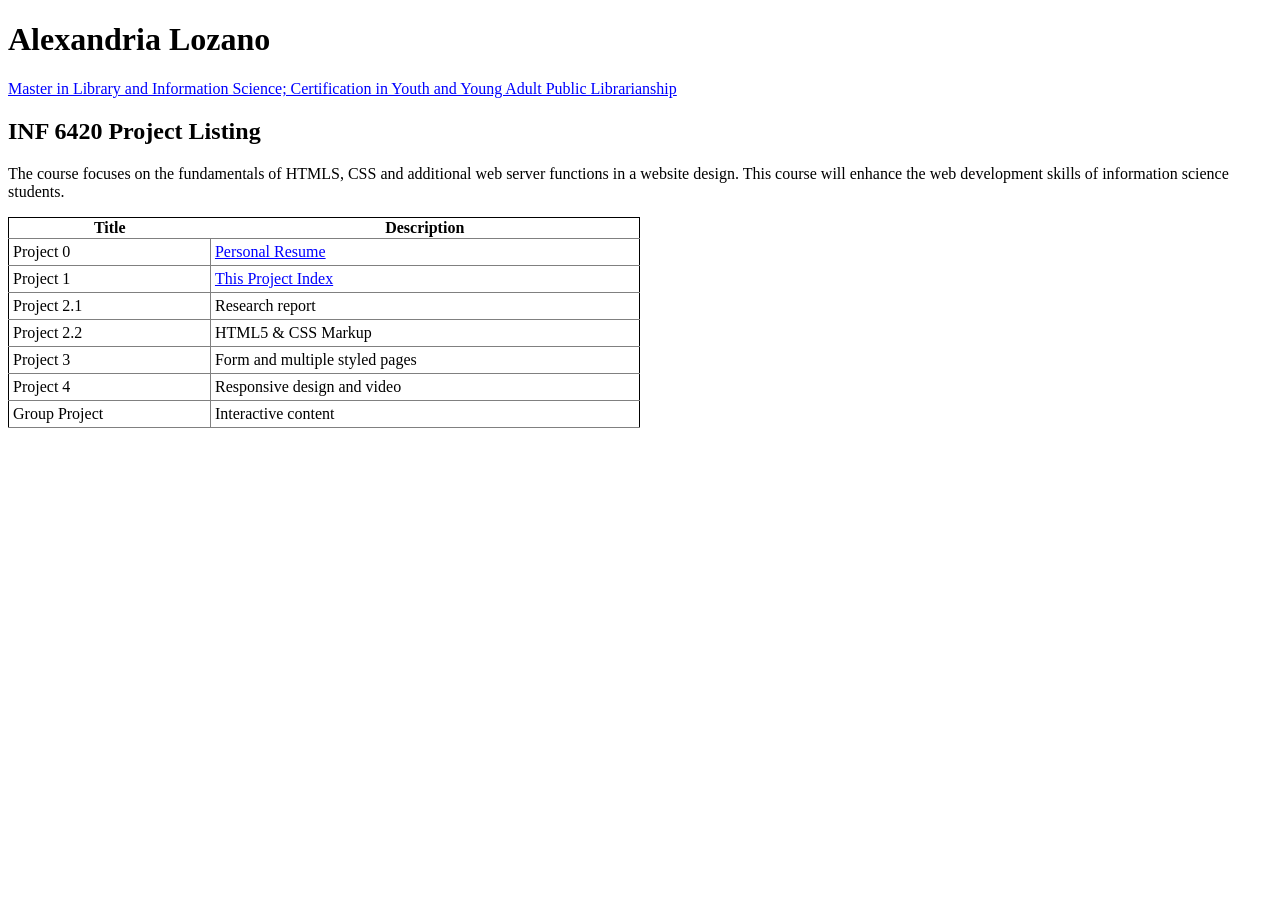
<file: index.html>
<!DOCTYPE html>
<html lang="eng">
    <head>
        <title>Course Index</title>
        <link rel="stylesheet" href="css/styles.css">
    </head>
    <body>
        <header>
            <h1>Alexandria Lozano</h1>
            <p> Master in Library and Information Science; Certification in Youth and Young Adult Public Librarianship

            </p>
        </header>
        <main>
            <h2>INF 6420 Project Listing</h2>
            <p>The course focuses on the fundamentals of HTMLS, CSS and additional web server functions in a website design.
            This course will enhance the web development skills of information science students.</p>
            <table>
                
                <tr>
                    <th scope="left">Title</th> 
                    <th>Description</th>
                </tr>
                <tr>
                    <td scope="left">Project 0</td>
                    <td class= "blue underline">Personal Resume</td>
                </tr>
                <tr>
                    <td scope="left">Project 1</td>
                    <td class="blue underline">This Project Index</td>
                </tr>
                <tr>
                    <td scope="left"> Project 2.1</td>
                    <td>Research report</td>
                </tr>
                <tr>
                    <td scope="left">Project 2.2</td>
                    <td> HTML5 & CSS Markup</td>
                </tr>
                <tr>
                    <td scope="left">Project 3</td>
                    <td>Form and multiple styled pages</td>
                </tr>
                <tr>
                    <td scope="left">Project 4</td>
                    <td> Responsive design and video</td>
                </tr>
                <tr>
                    <td scope="left"> Group Project</td>
                    <td> Interactive content</td>
                </tr>
                
            </table>
        


        </main>
        <footer>
            
        </footer>

    </body>
</html>
</file>
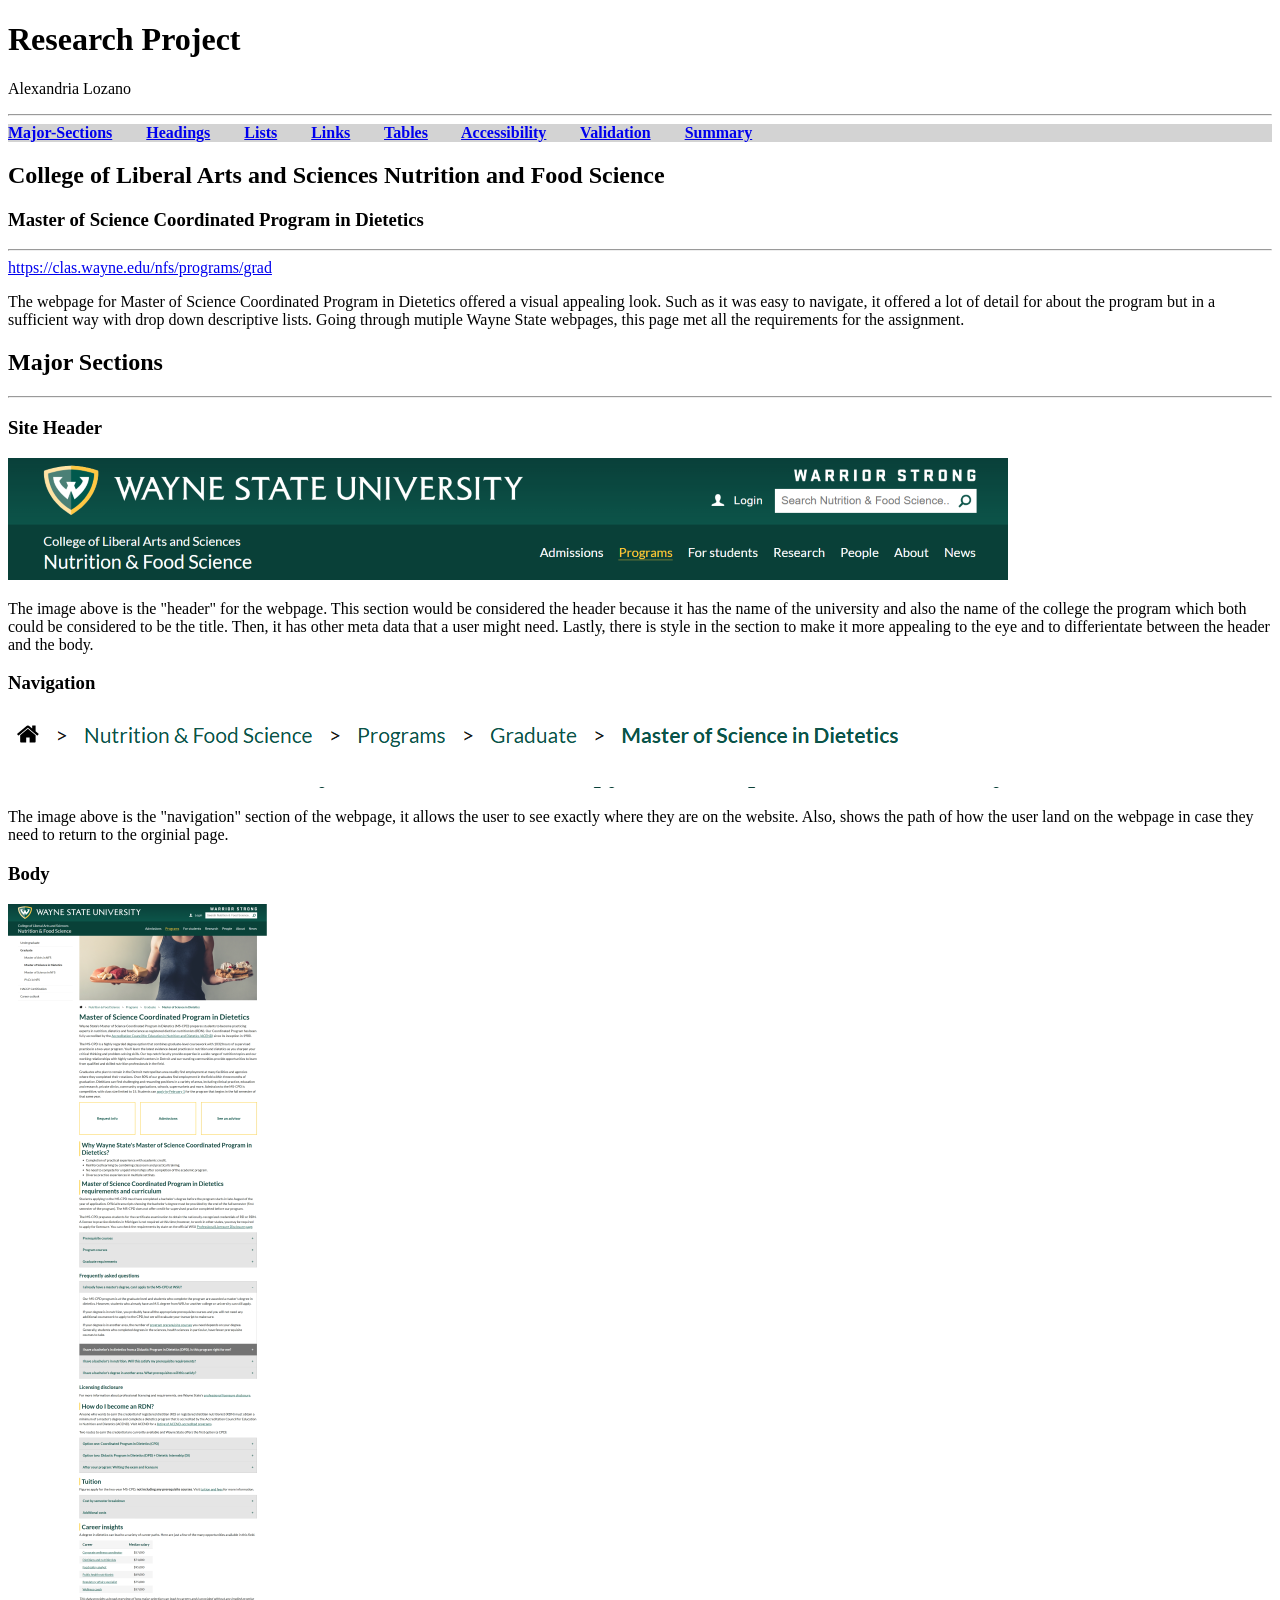
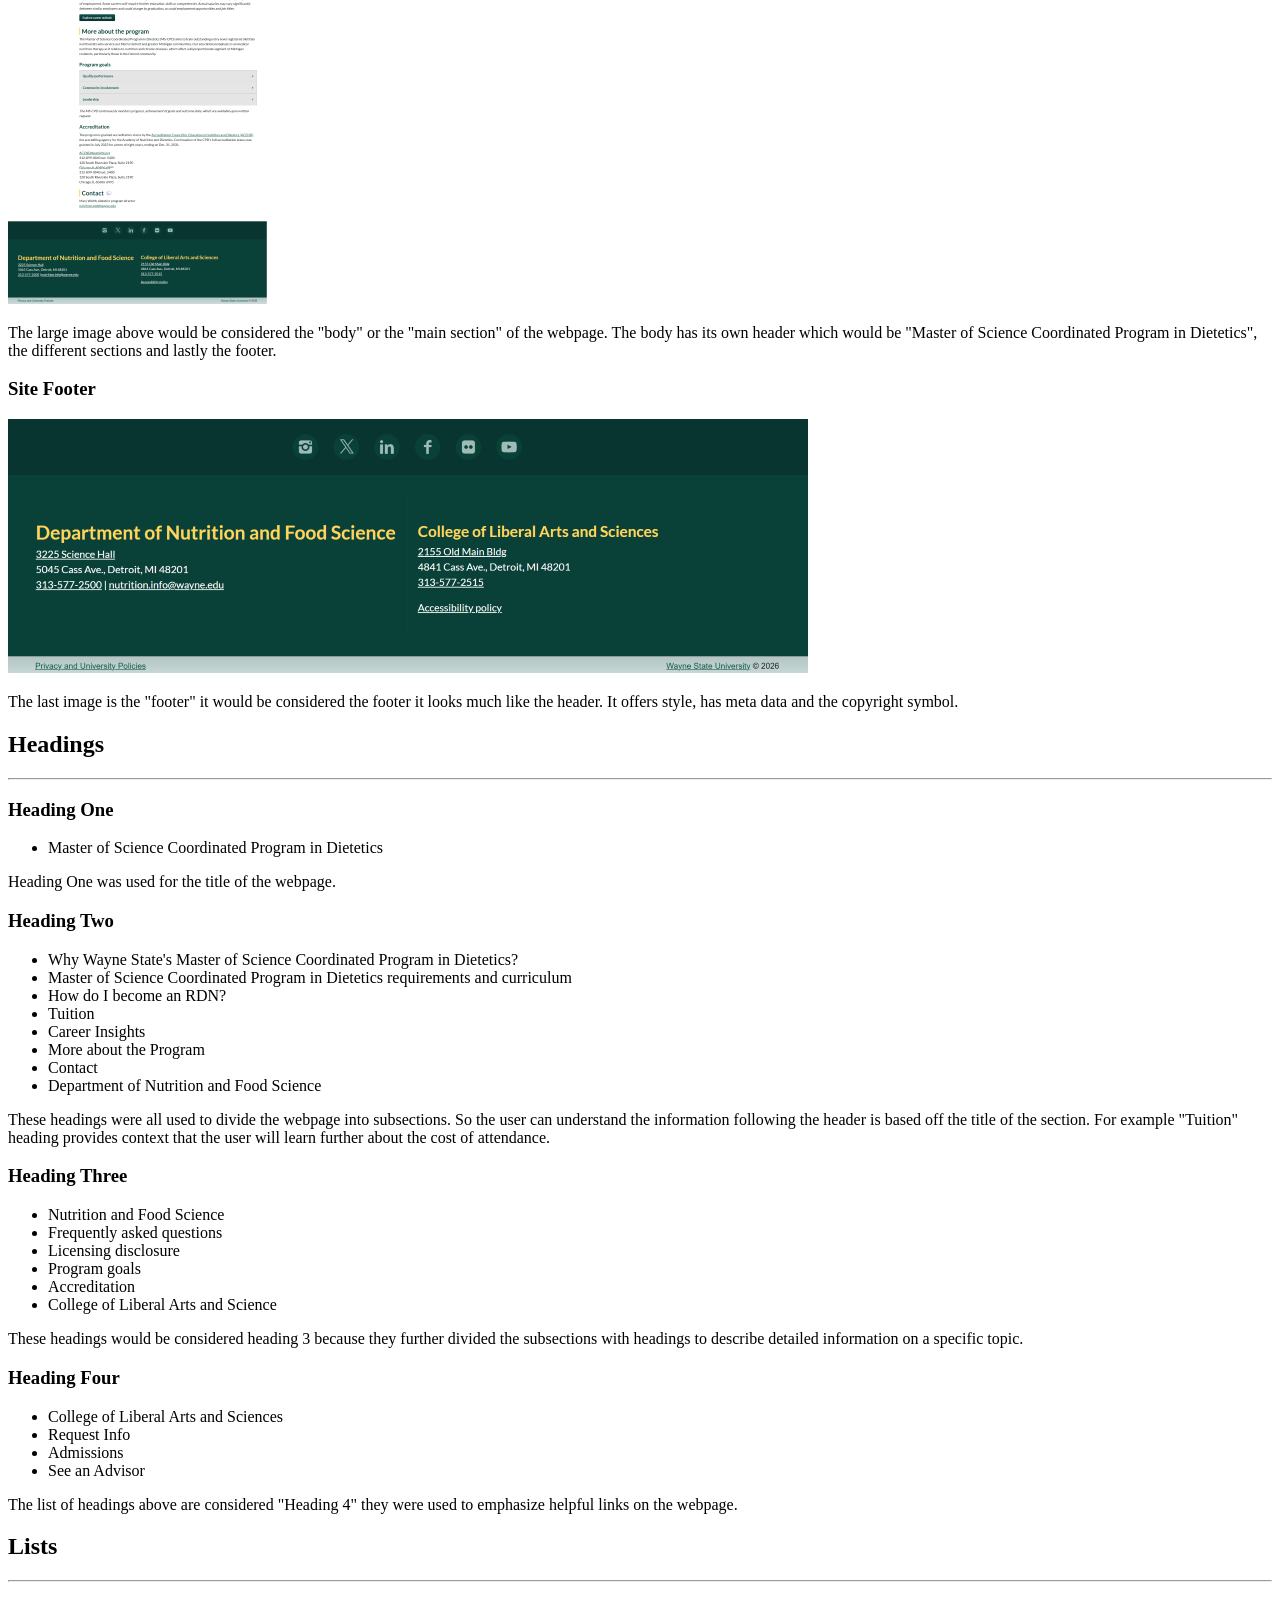
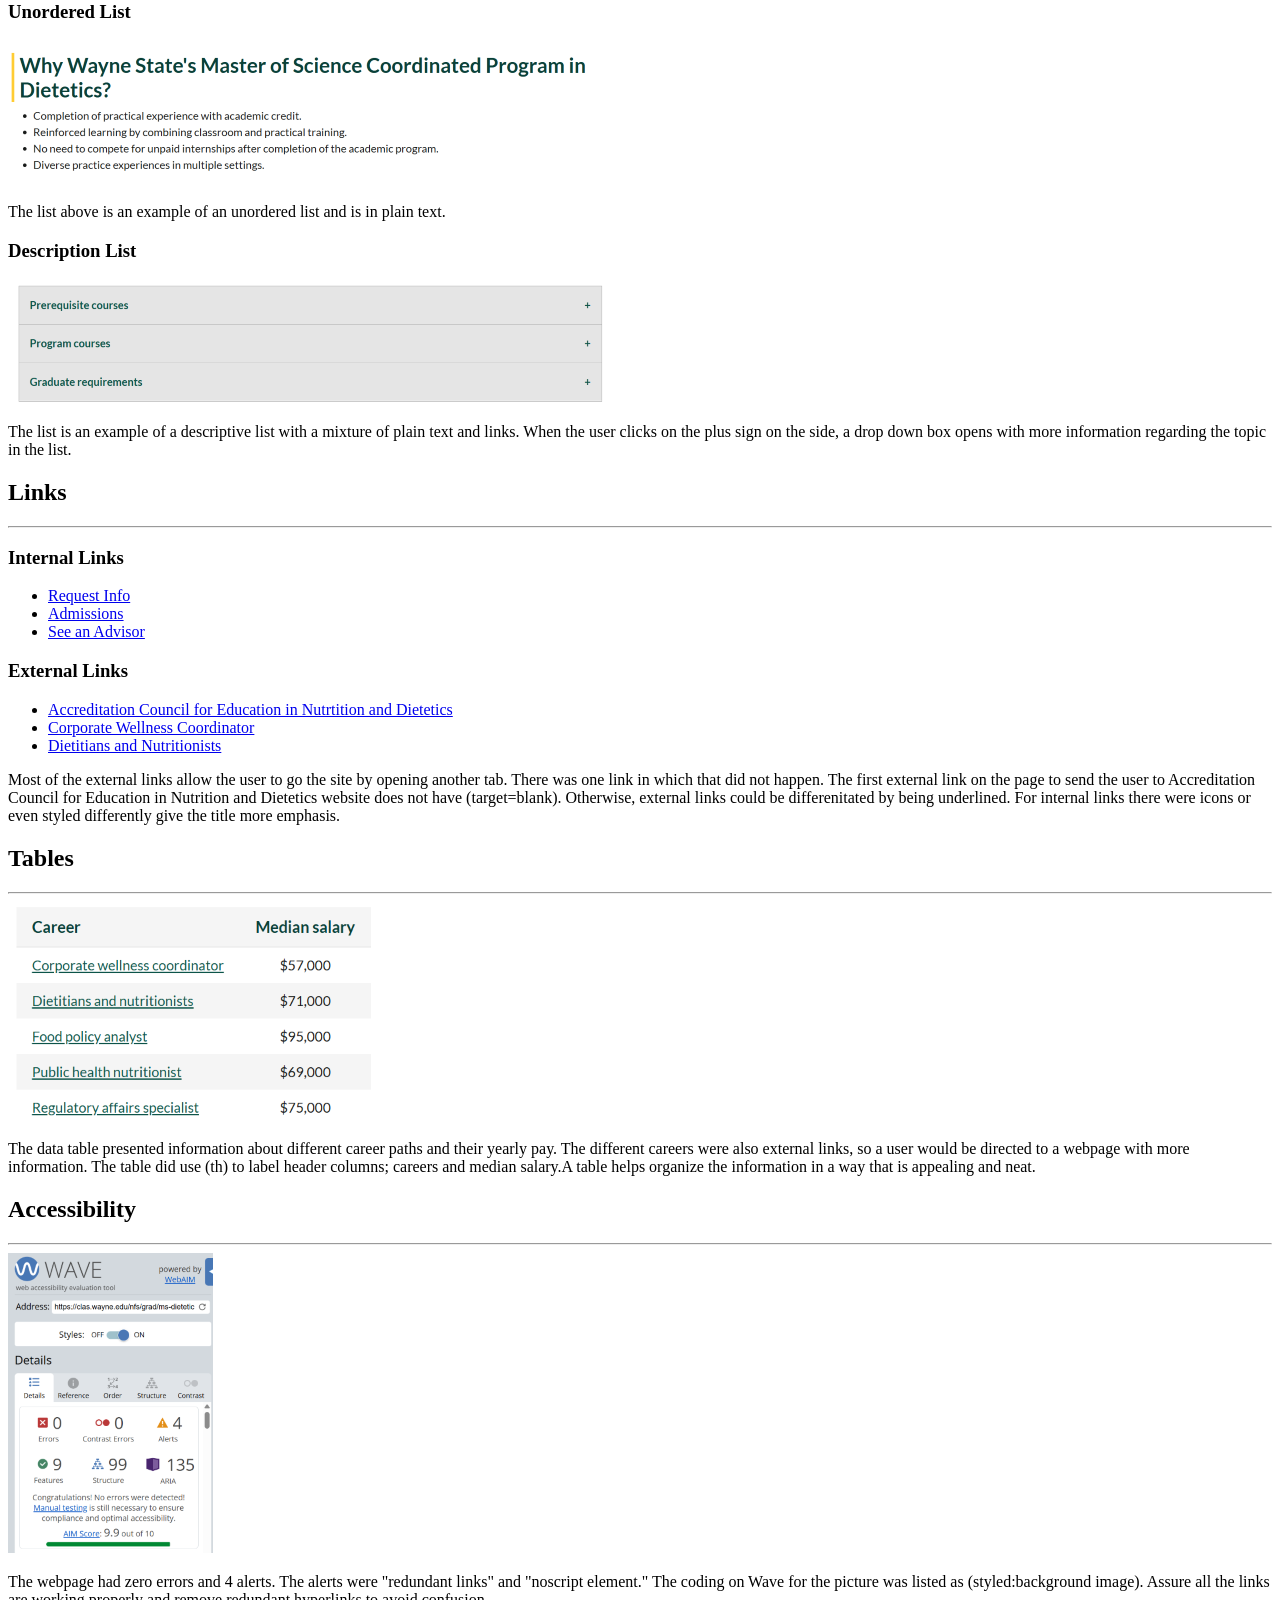
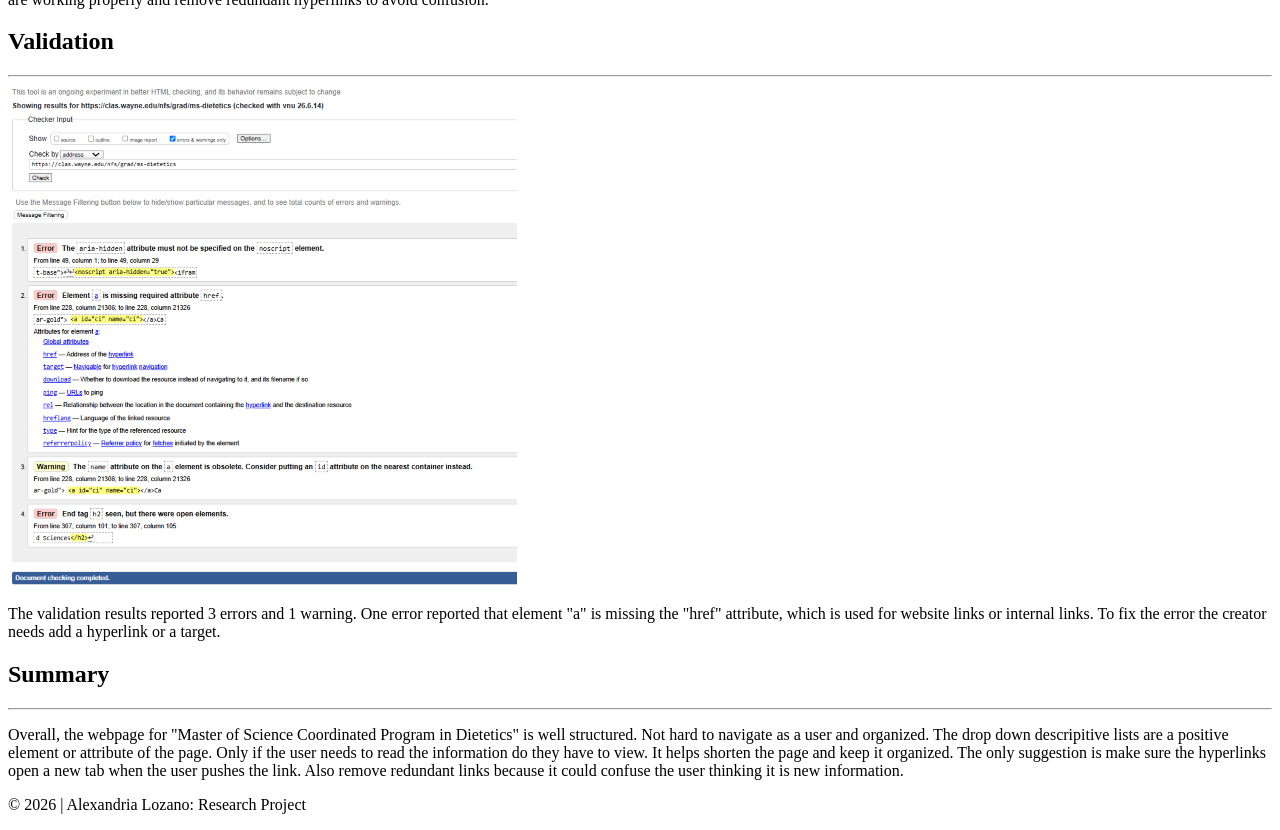
<file: research/index.html>
<!DOCTYPE html>
<html lang="eng">
         <header>
             <title>Research Project</title>
             <link rel="stylesheet" href="css/styles.css">

         </header>
     <body>
         <header>
             <h1>Research Project</h1>
             <p> Alexandria Lozano</p>

             </header>
             <hr>
          <main>
             <section>
                 <div class="nav">
                       <a href="#sections" class="btn">Major-Sections</a>
                       <a href="#headings" class="btn">Headings</a>
                       <a href="#listtypes" class="btn">Lists</a>
                       <a href="#webpages" class="btn">Links</a>
                       <a href="#table" class="btn">Tables</a>
                       <a href="#access" class="btn">Accessibility</a>
                       <a href="#valid" class="btn">Validation</a>
                       <a href="#lastsection" class="btn">Summary</a>

                       
                 </div>
                       
    
                     <h2> College of Liberal Arts and Sciences
                           Nutrition and Food Science
                     </h2>
                          <h3> Master of Science Coordinated Program in Dietetics</h3>
                     <hr>
                       <a href="https://clas.wayne.edu/nfs/grad/ms-dietetics#ma-cpd"target="_blank" rel="noopener noreferrer">https://clas.wayne.edu/nfs/programs/grad</a>
                       <p>
                         The webpage for Master of Science Coordinated Program in Dietetics offered a visual appealing look. Such as 
                         it was easy to navigate, it offered a lot of detail for about the program but in a sufficient way with drop down descriptive lists. Going through 
                         mutiple Wayne State webpages, this page met all the requirements for the assignment. 
                         </p>
                 <div class="Major-Sections" id="sections">
                      <h2>Major Sections</h2>
                    <hr>
                  </div>
                       <h3>Site Header</h3>
        
                     <img src="Images/Header .png" alt="Wayne State University Nutrition and Food Science website header with Warrior Strong branding and top navigation links">

                      <p> The image above is the "header" for the webpage. This section would be considered the header because it has the name of the university and also the name of the college the program 
                          which both could be considered to be the title. Then, it has other meta data that a user might need. Lastly, there is style in the section to make it more appealing to the eye and 
                         to differientate between the header and the body. 
                     </p>
        
                     <h3>Navigation</h3>
        
                      <img src="Images/Navigation .png" alt="Navigation listing">
                      <p> 
                          The image above is the "navigation" section of the webpage, it allows the user to see exactly where they are on the website. 
                         Also, shows the path of how the user land on the webpage in case they need to return to the orginial page. 
                     </p>
                     <h3>Body</h3>

                     <img src="Images/Body.png" alt="Main Content">
                      <p>
                         The large image above would be considered the "body" or the "main section" of the webpage. The body has its own header which would be
                         "Master of Science Coordinated Program in Dietetics", the different sections and lastly the footer. 
                       </p>

                      <h3> Site Footer</h3>

                     <img src="Images/footer.png" alt="Site Footer">
                      <p> 
                         The last image is the "footer" it would be considered the footer it looks much like the header. It offers style, has meta data 
                         and the copyright symbol. 
                       </p>
        
                 <div class="Headings" id="headings">
                     <h2>Headings</h2>
                 </div>
                     <hr>
                     <h3>Heading One</h3>
                     <ul> 
                         <li>Master of Science Coordinated Program in Dietetics</li>
            
                      </ul>
                      <p>
                        Heading One was used for the title of the webpage. 
                       </p>
                     <h3>Heading Two</h3>
                     <ul>
                       <li>Why Wayne State's Master of Science Coordinated Program in Dietetics?</li>
                       <li>Master of Science Coordinated Program in Dietetics requirements and curriculum</li>
                       <li>How do I become an RDN?</li>
                       <li>Tuition</li>
                       <li>Career Insights</li>
                       <li>More about the Program</li>
                       <li>Contact</li>
                       <li>Department of Nutrition and Food Science</li>
                     </ul>
                      <p>
                         These headings were all used to divide the webpage into subsections. So the user can understand 
                          the information following the header is based off the title of the section. For example "Tuition" heading provides 
                         context that the user will learn further about the cost of attendance.   
                     </p>
                      <h3>Heading Three</h3>
                      <ul>
            
                        <li>Nutrition and Food Science</li>
                        <li>Frequently asked questions</li>
                        <li>Licensing disclosure</Li>
                        <li>Program goals</li>
                        <li>Accreditation</li>
                        <li>College of Liberal Arts and Science</li>
                     </ul>
                     <p>
                         These headings would be considered heading 3 because they further divided the subsections with headings to
                         describe detailed information on a specific topic. 
                     </p>
      
                      <h3>Heading Four</h3>
                     <ul>
                        <li>College of Liberal Arts and Sciences</li>
                        <li>Request Info</li>
                        <li>Admissions</li>
                        <li>See an Advisor</Li>
                     </ul>
                      <p>
                         The list of headings above are considered "Heading 4" they were used to emphasize helpful links on the webpage. 
                      </p>

                    <div class="Lists" id="listtypes">
                      <h2>Lists</h2>
                      <hr>
                  </div>
          
                       <h3>Unordered List</h3>
                       <img src="Images/List 1.png" alt="unordered list">

                       <p> 
                          The list above is an example of an unordered list and is in plain text. 
                       </p>

                       <h3>Description List</h3>
                       <img src="Images/List 2 .png" alt="descriptive list">
            
                     <p> 
                         The list is an example of a descriptive list with a mixture of plain text and links. When the user clicks on the 
                         plus sign on the side, a drop down box opens with more information regarding the topic in the list. 
                     </p>

                    <div class="Links" id="webpages">
                      <h2>Links</h2>
                    </div>
                        <hr>
                        <h3>Internal Links</h3>
                      <ul>
                         <li><a href="https://clas.wayne.edu/nfs/admissions/request-info" target="_blank" rel="noopener noreferrer">Request Info</a> </li>
                         <li><a href="https://clas.wayne.edu/nfs/admissions/grad" target="_blank" rel="noopener noreferrer">Admissions</a></li>
                         <li><a href="https://clas.wayne.edu/nfs/students/advising" target="_blank" rel="noopener noreferrer">See an Advisor</a></li>
                     </ul>

                       <h3>External Links</h3>
                     <ul>
                         <li><a href="https://www.eatrightpro.org/about-us" target="_blank" rel="noopener noreferrer">Accreditation Council for Education in Nutrtition and Dietetics</a></li>
                         <li><a href="https://www.onetonline.org/link/summary/11-9179.01" target="_blank" rel="noopener noreferrer">Corporate Wellness Coordinator</a></li>
                         <li><a href="https://www.onetonline.org/link/summary/29-1031.00" target="_blank" rel="noopener noreferrer">Dietitians and Nutritionists</a></li>
                     </ul>

                        <p> 
                          Most of the external links allow the user to go the site by opening another tab. There was one link in which that did not happen. 
                          The first external link on the page to send the user to Accreditation Council for Education in Nutrition and Dietetics website does not have (target=blank). Otherwise, external links 
                           could be differenitated by being underlined. For internal links there were icons or even styled differently give the title more emphasis. 
                      </p>
                 <div class="Tables" id="table">
                      <h2>Tables</h2>
                  </div>
                     <hr>
                     <img src="Images/Table.png" alt="Table Nutrition Careers and Yearly Pay">

                     <p>
                         The data table presented information about different career paths and their yearly pay. The different careers
                         were also external links, so a user would be directed to a webpage with more information. The table did use (th) 
                         to label header columns; careers and median salary.A table helps organize the information in a way that is appealing 
                         and neat. 
                     </p>

                    <div class="Accessibility" id="access">
                      <h2>Accessibility</h2>
                    </div>
                     <hr>
                    <img src="Images/WaveResults.png" alt="Results Accessibility">

                       <p> 
                         The webpage had zero errors and 4 alerts. The alerts were "redundant links" and "noscript element."
                         The coding on Wave for the picture was listed as (styled:background image).
                         Assure all the links are working properly and remove redundant hyperlinks to avoid confusion. 
                       </p>


                  <div class="Validation" id="valid">
                      <h2>Validation</h2>
                 </div>
                      <hr>
                      <img src="Images/ValidationImage.png"  alt="validation results screenshot">

                       <p>
                         The validation results reported 3 errors and 1 warning.
                         One error reported that element "a" is missing the "href" attribute,
                         which is used for website links or internal links.
                         To fix the error the creator needs add a hyperlink or a target. 
                       </p>

                    <div class="Summary" id="lastsection">
                      <h2>Summary</h2>
                  </div>
                     <hr>
                       <p>
                         Overall, the webpage for "Master of Science Coordinated Program in Dietetics" is well structured. 
                         Not hard to navigate as a user and organized. The drop down descripitive lists are a positive element
                         or attribute of the page. Only if the user needs to read the information do they have to view. It helps 
                         shorten the page and keep it organized. The only suggestion is make sure the hyperlinks open a new 
                         tab when the user pushes the link. Also remove redundant links because it could confuse the user thinking 
                         it is new information. 
               
                        </p>
             </section> 
         </main>
         <footer>
             <p>&copy; 2026 | Alexandria Lozano: Research Project</p>
         </footer>
      </body>
    </html>
</file>
<file: css/styles.css>
/* selects only the p elements contained within header elements */
header p {
    text-decoration: underline;
    color: blue;
}
table {
    border-width: 1px;
    border-color:black;
    border-style: solid;
    width: 50%;
    border-collapse: collapse;
}
table tr {
   border-bottom: 1px solid gray;
}
table td {
    padding: 4px;
    border-right: 1px solid gray;
}
table td:last-child {
    border-right: none;
}


.blue{
    color:blue;
    
}
.underline{
    text-decoration: underline;
}
</file>
<file: research/css/styles.css>
/* selects only the p elements contained within header elements */

.nav {
  word-spacing: 30px;
  font-weight: bold;
  background-color: lightgrey
}
</file>
